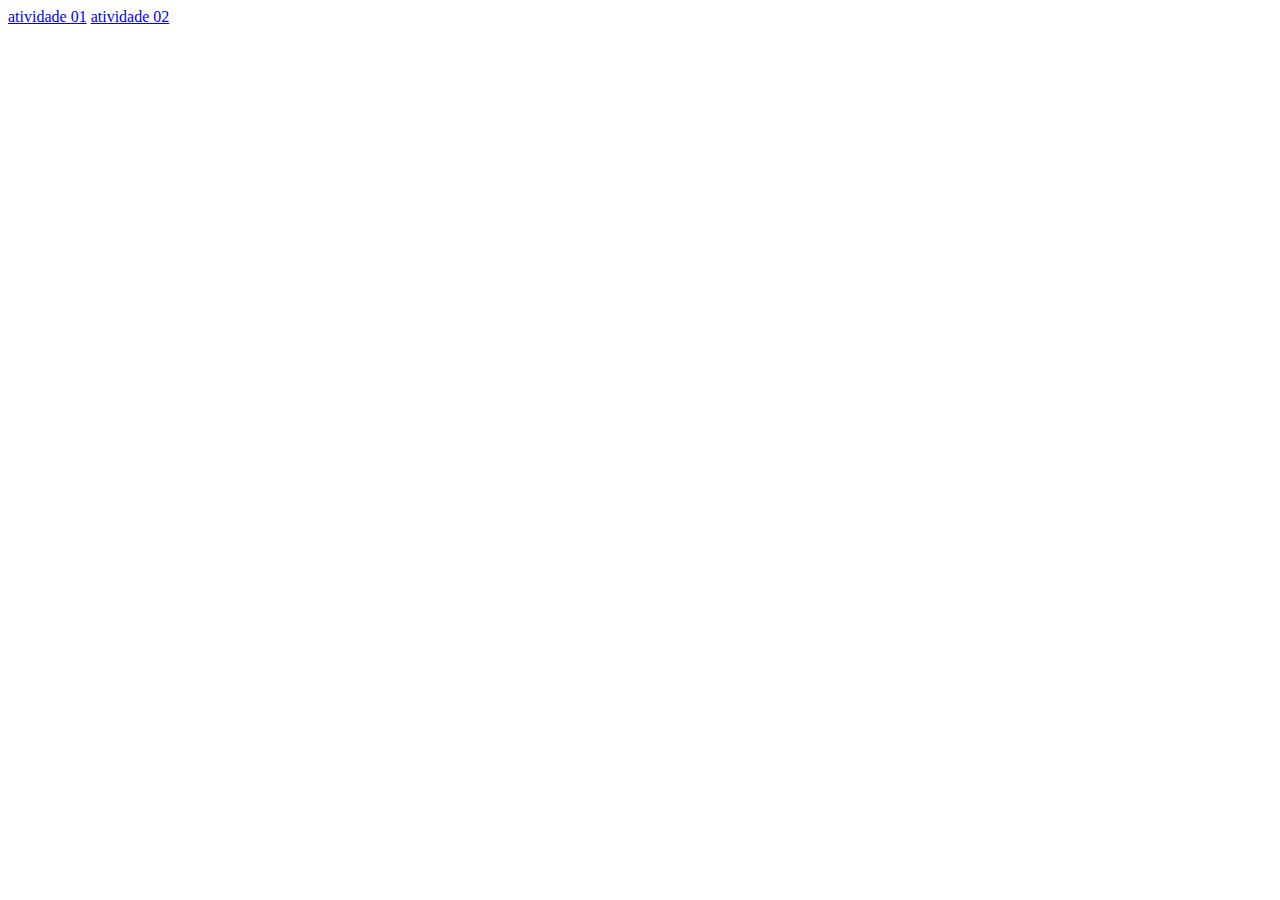
<file: index.html>
<!DOCTYPE html>
<html lang="pt-br">
<head>
    <meta charset="UTF-8">
    <meta name="viewport" content="width=device-width, initial-scale=1.0">
    
    <title>CSSBattle #38</title>
</head>
<body>
<a href="./exer01.html">atividade 01</a>
<a href="./exer02.html">atividade 02</a>
</body>
</html>
</file>
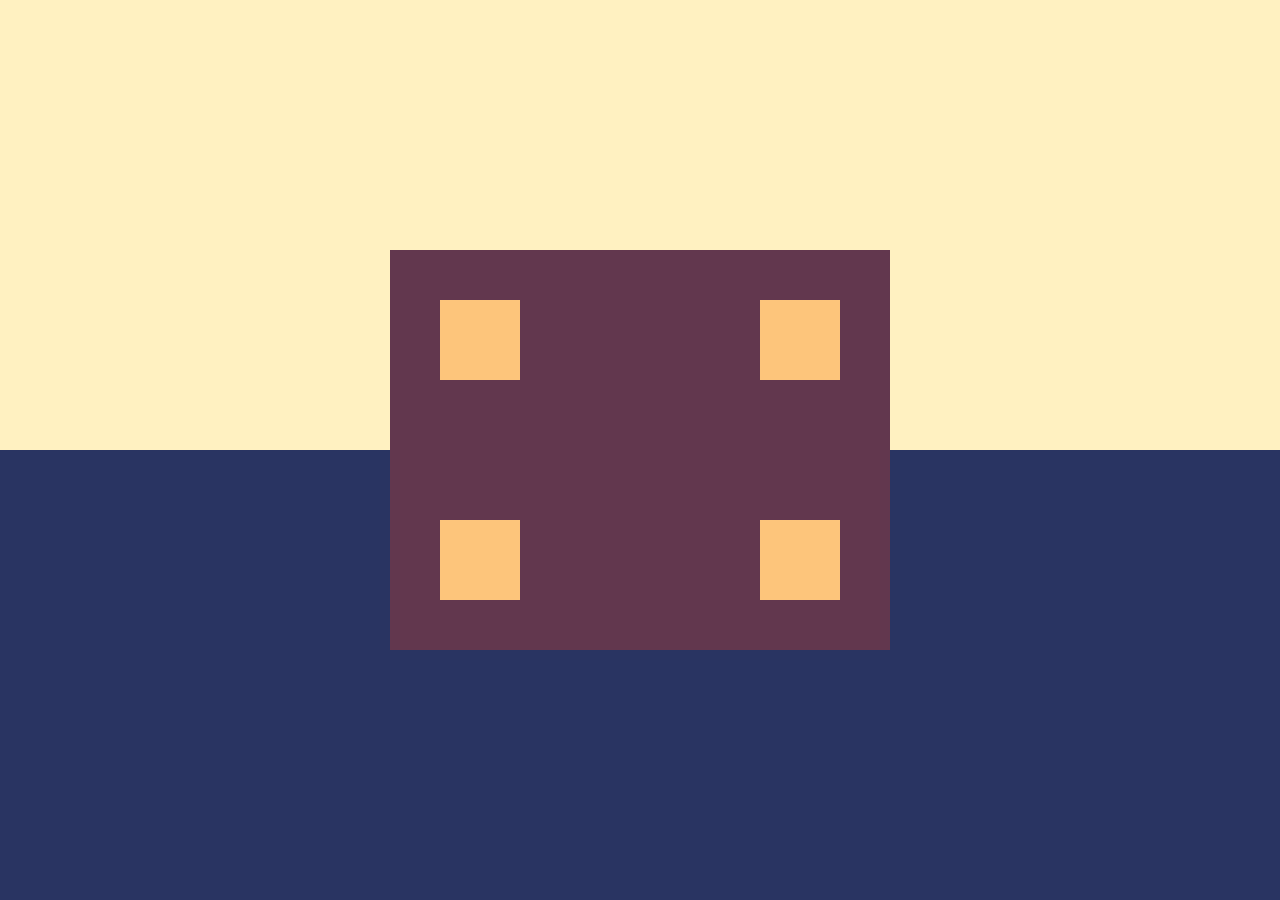
<file: exer01.html>
<!DOCTYPE html>
<html lang="en">
<head>
    <meta charset="UTF-8">
    <link rel="stylesheet" href="stye.css">
    <meta name="viewport" content="width=device-width, initial-scale=1.0">
    <title>Document</title>
</head>
<body>

    <container>
        <div></div>
        <div id="dois"></div>
        <div id="tres"></div>
        <div id="quatro"></div>
    </container>
    <style>

*{
    margin: 0;
    padding: 0;
    box-sizing: border-box;
}


body{
    display: flex;
    align-items: center;
    justify-content: center;
    height: 100vh;
    background-color: #14313e;
}

container{


    width: 500px;
    height: 400px;


    background-color: #62374e; 

    display: grid;
    grid-template-columns: 1fr 1fr;
    padding: 50px;
}

div{

  
    background-color: #fdc57b;
    width: 80px;
    height: 80px;
}

#dois{
    place-self: start end;
}

#tres{
    align-self: flex-end;
}

#quatro{
    place-self: flex-end;
}
    </style>
</body>
</html>
</file>
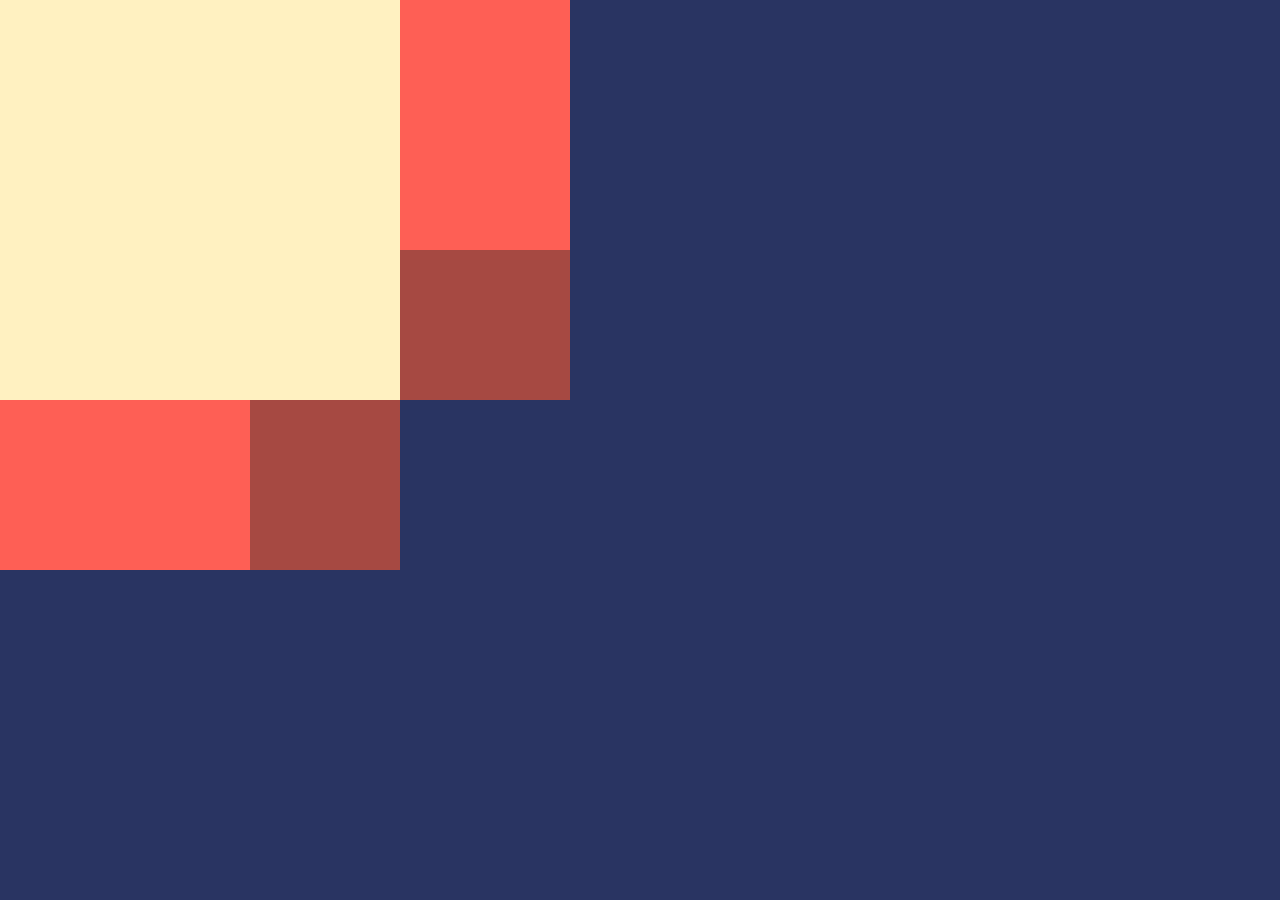
<file: exer02.html>
<!DOCTYPE html>
<html lang="en">
<head>
    <meta charset="UTF-8">
    <link rel="stylesheet" href="stye.css">
    <meta name="viewport" content="width=device-width, initial-scale=1.0">
    <title>Document</title>
</head>
<body>
  <div class="a"></div>
    <div class="b"></div>  
    <div class="c"></div>
    <style>
        *{
            margin: 0;
            padding: 0;
        }
        
      body {
        background-color: #293462;
      }
      .a {
        position: absolute;
        top: 0px;
        left: 0px;
        width: 400px;
        height: 400px;
        background: #FFF1C1;
      }
      .b {
        position: absolute;
        top: 0px;
        left: 300px;
        width: 270px;
        height: 400px;
        background: linear-gradient(to bottom, #FE5F55 250px, #A64942 50px);
        z-index: -1;
      }
      .c {
        position: absolute;
        top: 300px;
        left: 0px;
        width: 400px;
        height: 270px;
        background: linear-gradient(to right, #FE5F55 250px, #A64942 50px);
        z-index: -2;
      }
    </style>

    </style>
</body>
</html>
</file>
<file: stye.css>
*{
    margin: 0;
    padding: 0;
    box-sizing: border-box;
}
body{
    background: linear-gradient( #FFF1C1 50%, #293462 50%);

}
.um{
content: '';
display: block;
width: 50%;
height: 100px;
background: linear-gradient(to rigth, #FE5F55 75%, #A64942 75%);
position: absolute;
bottom: 0;
left: 0;
}
.dois{
    content: '';
    display: block;
    width: 25%;
    height: 00px;
    background: linear-gradient(to rigth, #FE5F55 75%, #A64942 75%);
    position: absolute;
    bottom: 0;
    left: 0;
}
</file>
